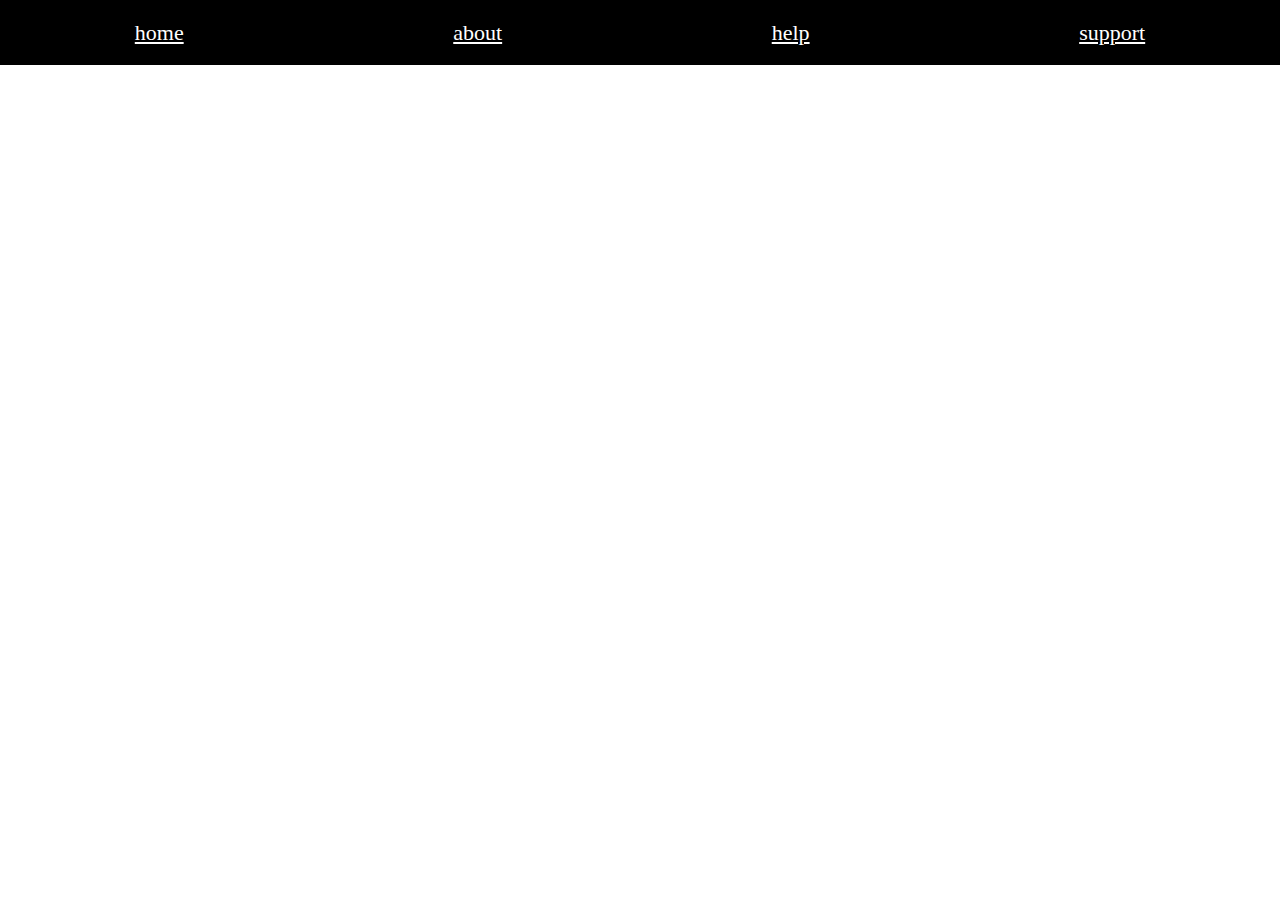
<file: day1/level1-task1/index.html>
<!DOCTYPE html>
<html lang="en">
<head>
    <meta charset="UTF-8">
    <meta name="viewport" content="width=device-width, initial-scale=1.0">
    <title>Document</title>
    <link rel="stylesheet" href="index.css">
</head>
<body>
    <div>

    <a href="">home</a>
    <a href="">about</a>
    <a href="">help</a>
    <a href="">support</a>
    
</div>
    
</body>
</html>
</file>
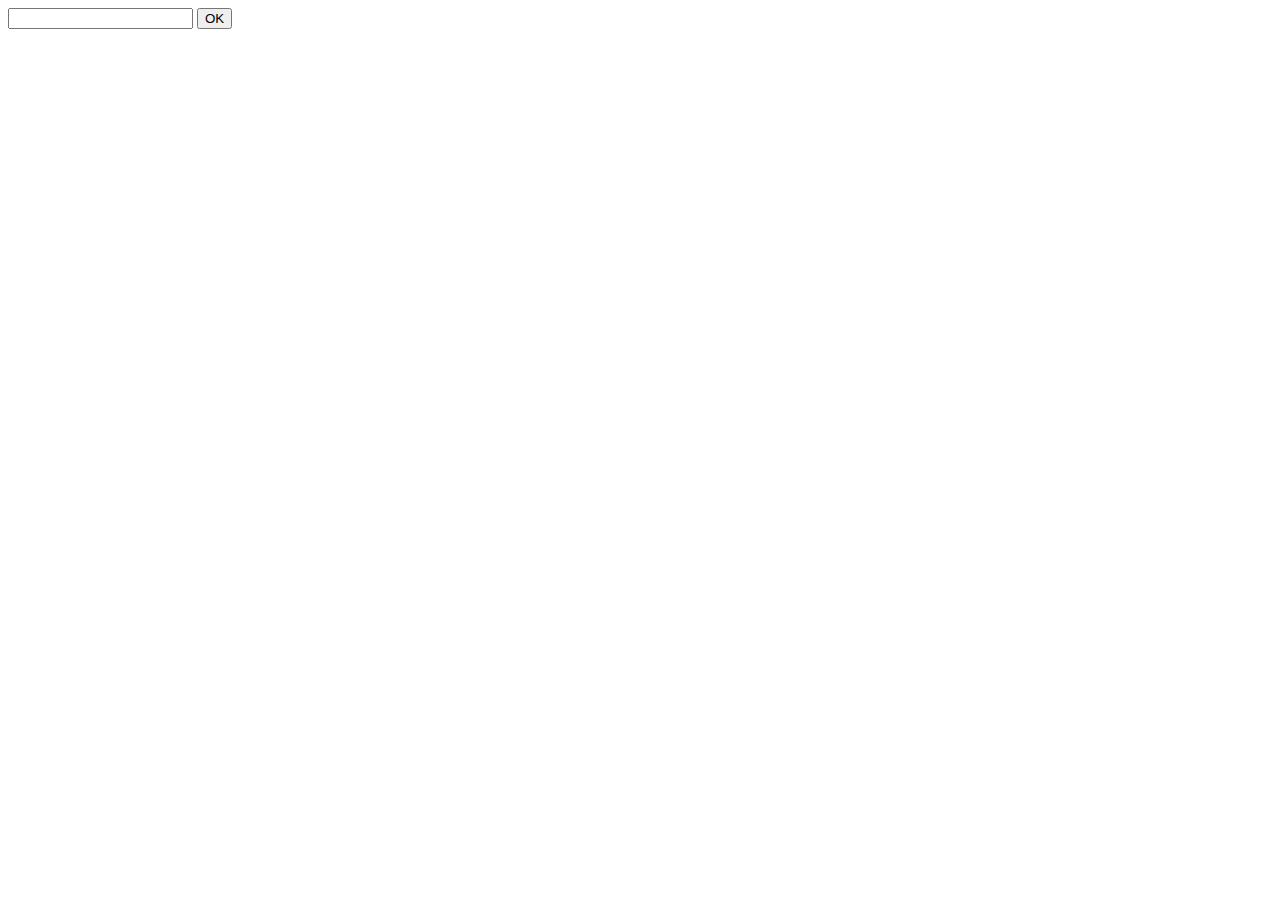
<file: day2/level1-task6/index.html>
<!DOCTYPE html>
<html lang="en">
<head>
    <meta charset="UTF-8">
    <meta name="viewport" content="width=device-width, initial-scale=1.0">
    <title>Document</title>
    <style rel="stylesheet" href="./style.css"></style>
</head>
<body>
    <input class="mail" type="text" id="inp">

<button onclick="change()">OK</button>
<p id="p"></p>
<div>
</div>

<script src="./script.js" ></script>
</body>
</html>
</file>
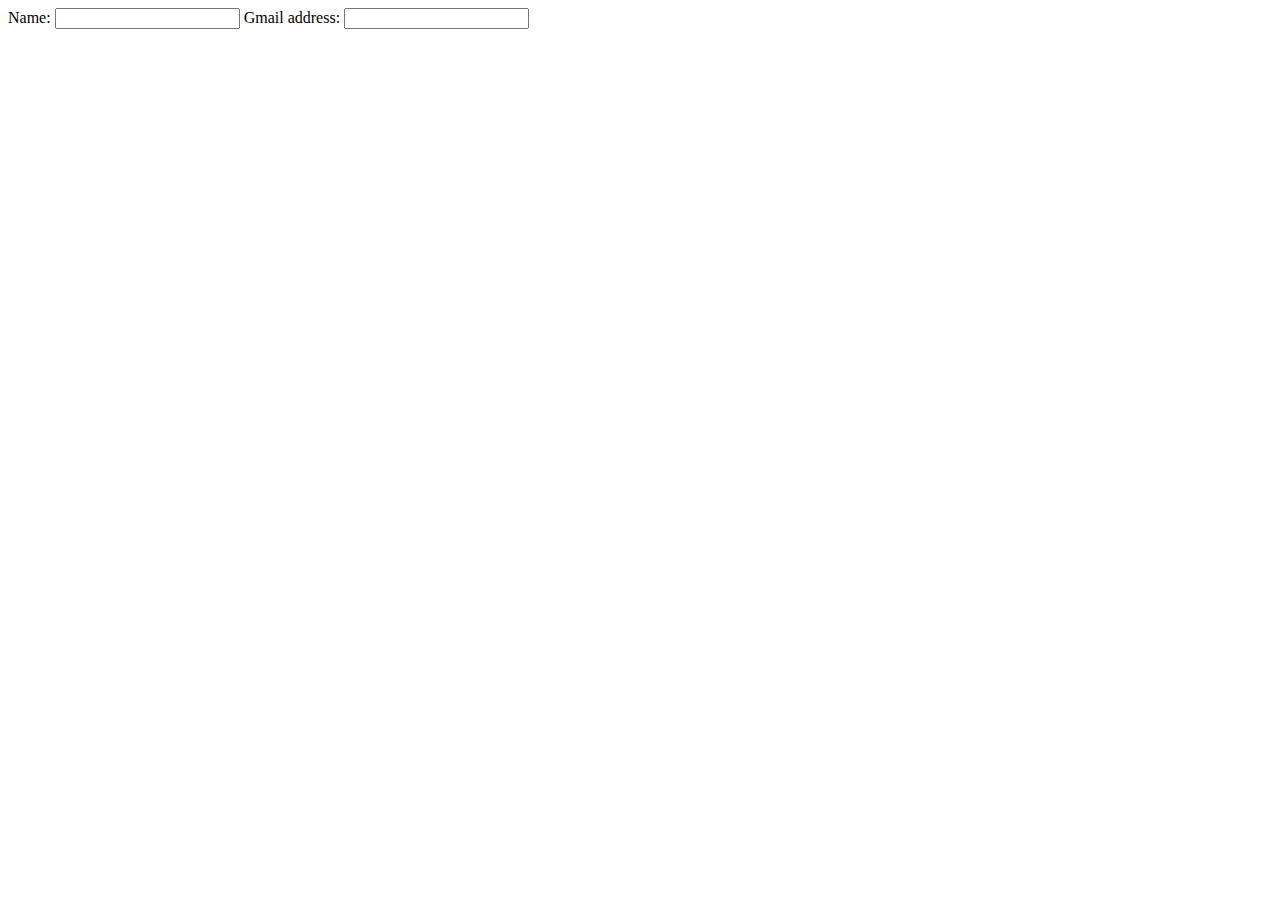
<file: day4/level1-task14/index.html>
<!DOCTYPE html>
<html lang="en">
<head>
    <meta charset="UTF-8">
    <meta name="viewport" content="width=device-width, initial-scale=1.0">
    <title>Document</title>
</head>
<body>
    <form class="myForm">
        <label for="name">Name:</label>
        <input type="text" name="name" id="nameInput" oninput="autoSave()">

        <label for="email">Gmail address:</label>
        <input type="email" name="email" id="emailInput" oninput="autoSave()">
    </form>
    <script src="./script.js">
    </script>
</body>
</html>
</file>
<file: day1/level1-task1/index.css>
*{
    margin: 0;
    padding: 0;
}
div{
    background-color: black;
    width: 100%;
    height: 65px;
    display: flex;
    justify-content: space-around;
    align-items: center;
}
a{
    font-size: 22px;
    color: white;
}
</file>
